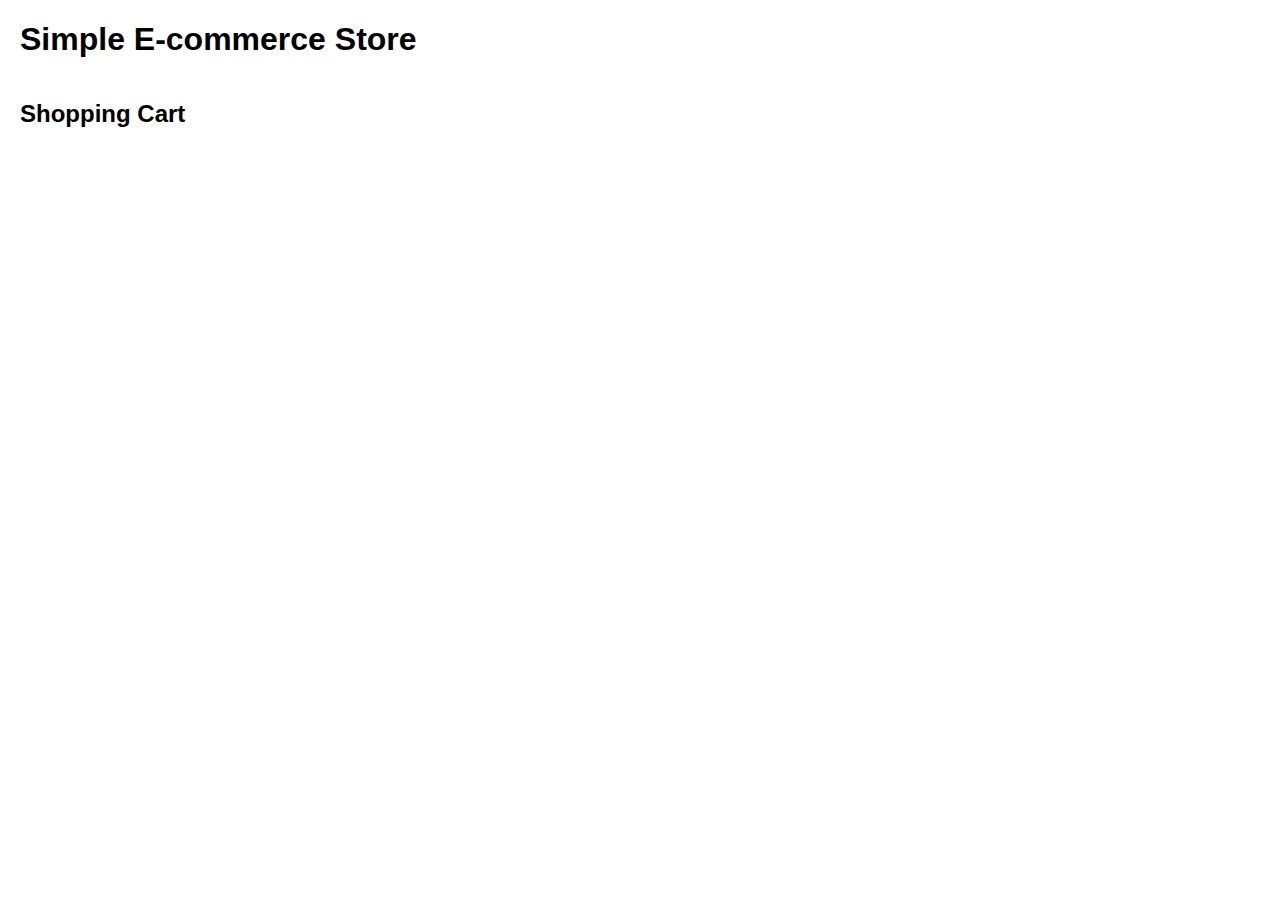
<file: codealpha_ecommerce1/frontend/index.html>
<!DOCTYPE html>
<html lang="en">
<head>
    <meta charset="UTF-8">
    <meta name="viewport" content="width=device-width, initial-scale=1.0">
    <link rel="stylesheet" href="styles.css">
    <title>E-commerce Store</title>
</head>
<body>
    <h1>Simple E-commerce Store</h1>
    <div id="product-list"></div>
    <h2>Shopping Cart</h2>
    <div id="cart"></div>
    <script src="script.js"></script>
</body>
</html>
</file>
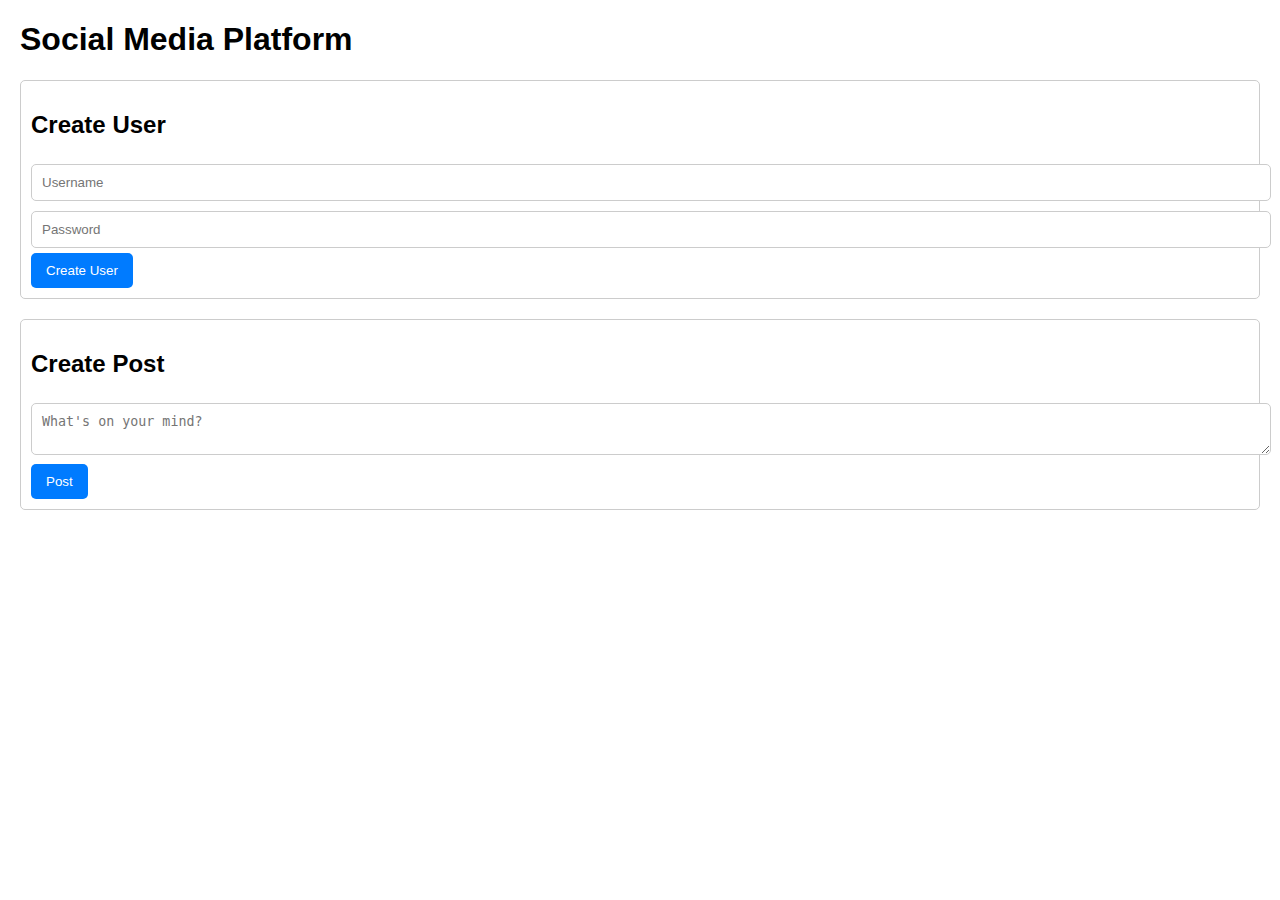
<file: codealpha_socialmedia2/frontend/index.html>
<!DOCTYPE html>
<html lang="en">
<head>
    <meta charset="UTF-8">
    <meta name="viewport" content="width=device-width, initial-scale=1.0">
    <link rel="stylesheet" href="styles.css">
    <title>Social Media Platform</title>
</head>
<body>
    <h1>Social Media Platform</h1>
    <div id="user-form">
        <h2>Create User</h2>
        <input type="text" id="username" placeholder="Username">
        <input type="password" id="password" placeholder="Password">
        <button onclick="createUser ()">Create User</button>
    </div>
    <div id="post-form">
        <h2>Create Post</h2>
        <textarea id="postContent" placeholder="What's on your mind?"></textarea>
        <button onclick="createPost()">Post</button>
    </div>
    <div id="post-list"></div>
    <script src="script.js"></script>
</body>
</html>
</file>
<file: codealpha_ecommerce1/frontend/styles.css>
body {
    font-family: Arial, sans-serif;
    margin: 20px;
}
#product-list {
    display: flex;
    flex-wrap: wrap;
}
.product {
    border: 1px solid #ccc;
    margin: 10px;
    padding: 10px;
    width: 200px;
    text-align: center;
}
</file>
<file: codealpha_socialmedia2/frontend/styles.css>
body {
    font-family: Arial, sans-serif;
    margin: 20px;
}
#user-form, #post-form {
    margin-bottom: 20px;
    padding: 10px;
    border: 1px solid #ccc;
    border-radius: 5px;
}
input, textarea {
    width: 100%;
    padding: 10px;
    margin: 5px 0;
    border: 1px solid #ccc;
    border-radius: 5px;
}
button {
    padding: 10px 15px;
    background-color: #007bff;
    color: white;
    border: none;
    border-radius: 5px;
    cursor: pointer;
}
button:hover {
    background-color: #0056b3;
}
#post-list {
    margin-top: 20px;
}
.post {
    border: 1px solid #ccc;
    margin: 10px 0;
    padding: 10px;
    border-radius: 5px;
}
</file>
